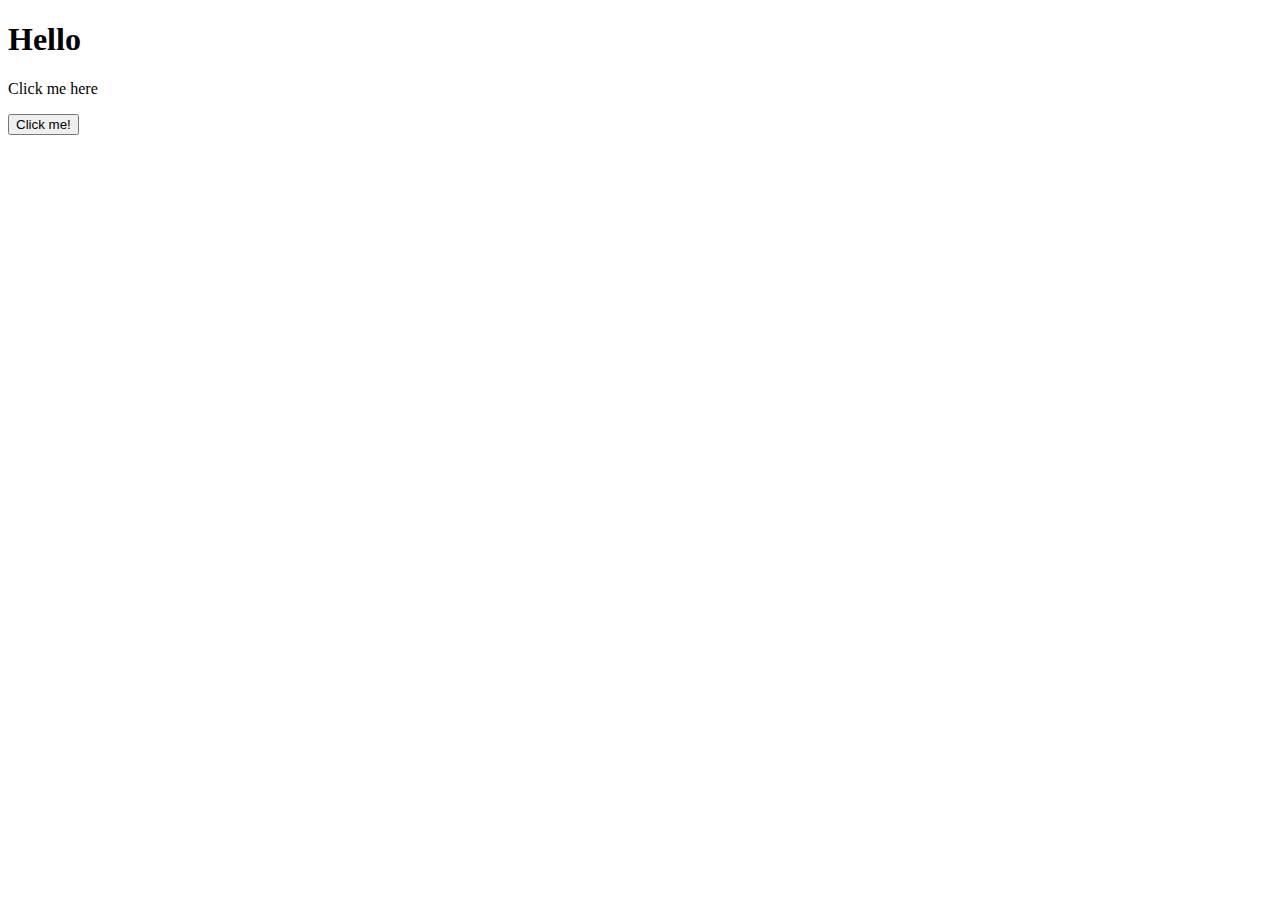
<file: Dom.html>
<!DOCTYPE html>
<html lang="en">
<head>
    <meta charset="UTF-8">
    <meta name="viewport" content="width=device-width, initial-scale=1.0">
    <title>Document</title>
</head>
<body>
    <h1>Hello</h1>
    <p id="clicked">Click me here</p>
    <button type="button" onclick="myFunction()">Click me!</button>
    <script>
        function myFunction(){
            document.getElementById("clicked").innerHTML = "hello jav"
        }
    </script>
   
</body>
</html>
</file>
